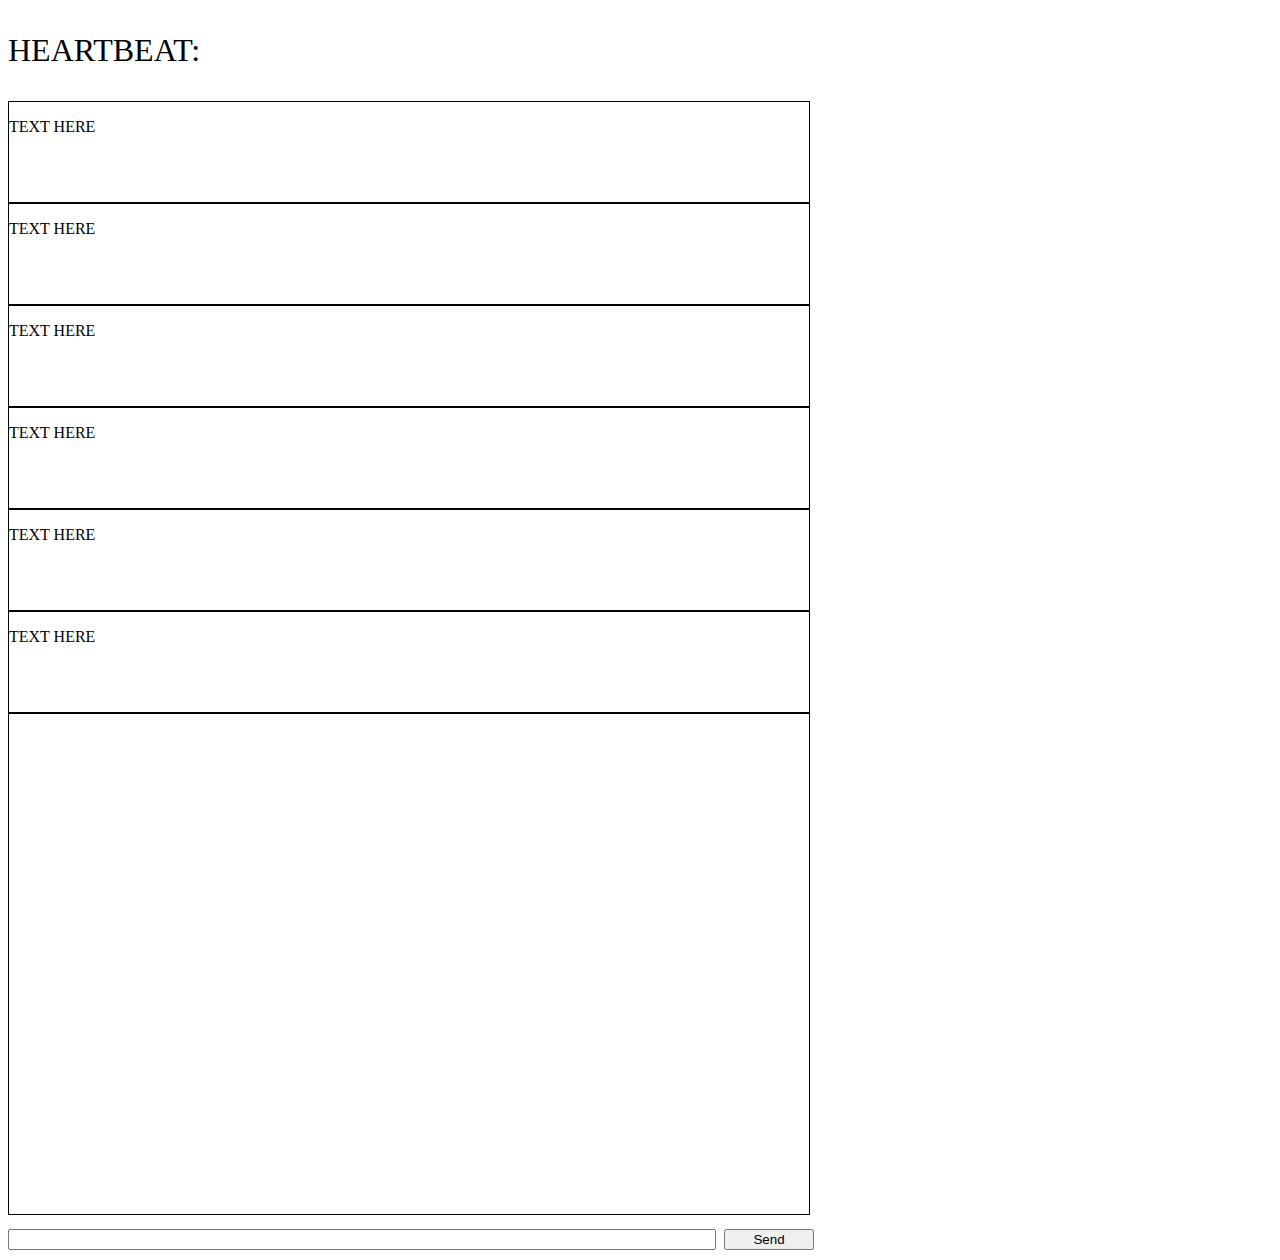
<file: lib/web_ui/front.html>
<!DOCTYPE html>
<html>
    <head>
        <title>WebSockets Demonstrator For LFY</title>
    </head>
    <body style="font-family: Lekton; font-size: 24pt">
        <p style="width: 800px">HEARTBEAT:</p>
        <div id="heartbeat_div" style="font-size: 12pt; height: 100px; width: 800px; border: 1px solid black">
            <p id="HEARTBEAT">TEXT HERE</p>
        </div>
        <div id="sys_status_div" style="font-size: 12pt; height: 100px; width: 800px; border: 1px solid black">
            <p id="SYS_STATUS">TEXT HERE</p>
        </div>
        <div id="vfr_hud_div" style="font-size: 12pt; height: 100px; width: 800px; border: 1px solid black">
            <p id="VFR_HUD">TEXT HERE</p>
        </div>
        <div id="atti_div" style="font-size: 12pt; height: 100px; width: 800px; border: 1px solid black">
            <p id="ATTITUDE">TEXT HERE</p>
        </div>
        <div id="gps_int" style="font-size: 12pt; height: 100px; width: 800px; border: 1px solid black">
            <p id="GLOBAL_POSITION_INT">TEXT HERE</p>
        </div>
        <div id="gps_raw_div" style="font-size: 12pt; height: 100px; width: 800px; border: 1px solid black">
            <p id="GPS_RAW_INT">TEXT HERE</p>
        </div>
        <div id="chatbox" style="font-size: 14pt; height: 500px; width: 800px; overflow: scroll; border: 1px solid black"></div>
        <form id="conversation" onsubmit="DispatchText()" action="javascript:void(0);">
            <input type="text" id="message" name="message" autocomplete="off" style="width:700px" />
            <input type="submit" id="sub" name="sub" value="Send" style="width:90px" />
        </form>
        <script type="text/javascript">
            var ws = new WebSocket("ws://localhost:8888/websocket");
            ws.onmessage = function(evt){
                var msg = evt.data;
                HandleMavlink(msg);
                //var msg_json = JSON.parse(msg);
                //x = document.createElement("p");
                //x.innerHTML = new_text;
                //document.getElementById("chatbox").appendChild(x);
                //out_str = new_text.mavpackettype + String(new_text.system_status);
                //document.getElementById("heartbeat_text").innerHTML = msg_json;
            }
 
            function DispatchText(){
                //first, get message from input field
                var userInput = document.getElementById("message").value;
                //then, clear input field
                document.getElementById("message").value = "";
                //now, create a paragraph element
                x = document.createElement("p");
                //set the p text to the input 
                x.innerHTML = "You sent: " + userInput;
                //stick the input into the chat box
                document.getElementById("chatbox").appendChild(x);
                //send user input to server for processing
                ws.send(userInput);
            }

            function HandleMavlink(msg){
                var msg_json = JSON.parse(msg);
                document.getElementById(msg_json.mavpackettype).innerHTML = msg;
            }
        </script>
    </body>
</html>
</file>
